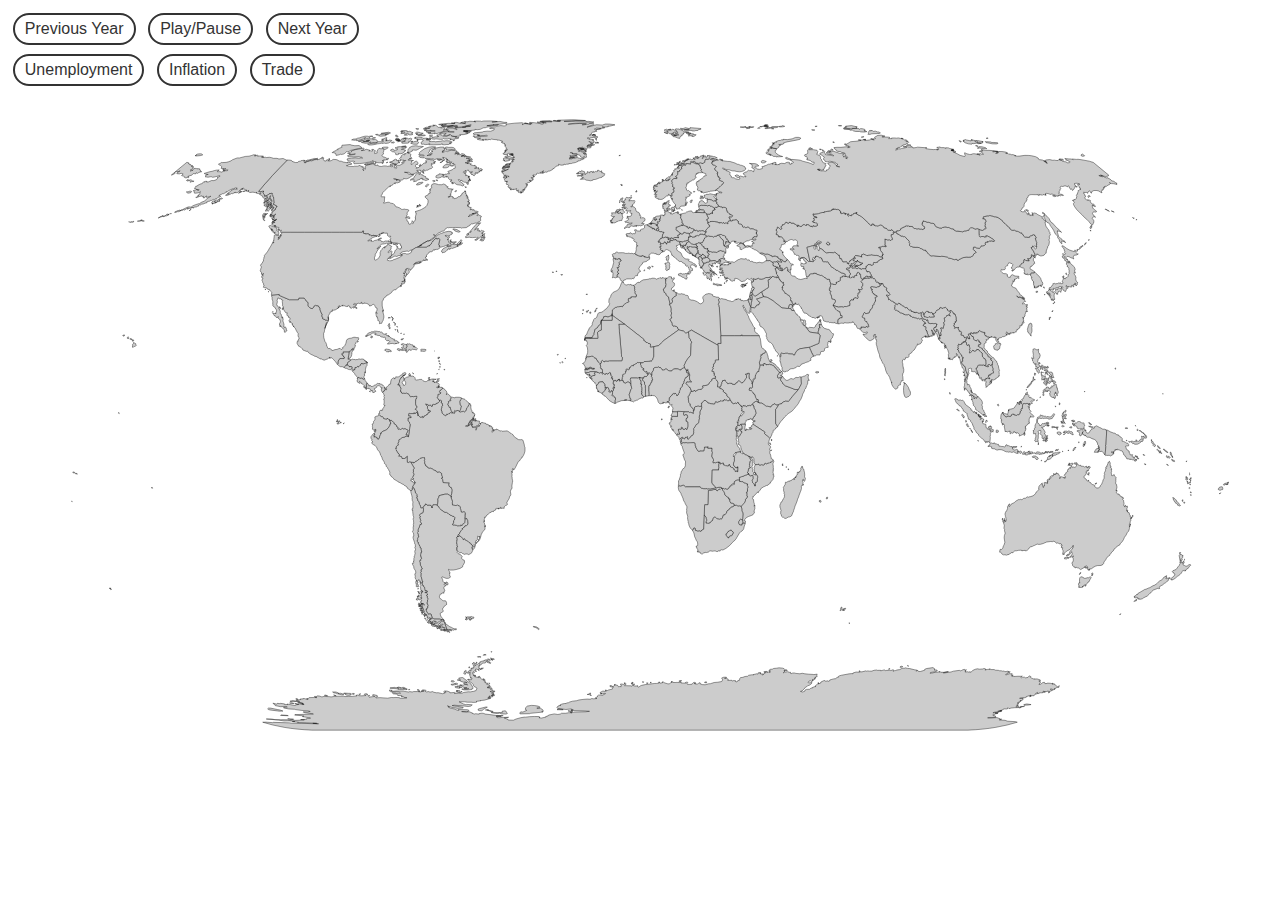
<file: site/index.html>
<html>

<head>
    <meta charset="utf-8">
    <meta name="description" content="">
    <meta name="viewport" content="width=device-width, initial-scale=1">
    <link href="css/d3.geomap.css" rel="stylesheet">
    <script src="vendor/d3.geomap.dependencies.min.js"></script>
    <script src="js/d3.geomap.js"></script>
</head>

<body>
    <div class="container">
        <div class="buttons">
            <button class="btn" data-action="prev">Previous Year</button>
            <button class="btn nohover" data-action="play-pause">Play/Pause</button>
            <button class="btn" data-action="next">Next Year</button>
            <br>
            <button class="btn" data-action="unemployment">Unemployment</button>
            <button class="btn" data-action="inflation">Inflation</button>
            <button class="btn" data-action="trade">Trade</button>
        </div>
        <div id="year"></div>
    </div>
    <div id="map"></div>
    <script src="js/main.js">
    </script>
</body>

</html>
</file>
<file: site/css/d3.geomap.css>
/*
 TODO
 Make Responsive code.
 */
 
 @import url('https://fonts.googleapis.com/css?family=Source+Sans+Pro');
 html {
     -webkit-box-sizing: border-box;
     -moz-box-sizing: border-box;
     box-sizing: border-box;
     font-family: 'Source Sans Pro', sans-serif;
 }
 
 .container {
     display: flex;
     flex-direction: row;
     justify-content: space-between;
 }
 
 #year {
     font-size: 2rem;
 }
 
 .background {
     fill: none;
     pointer-events: all;
 }
 
 .unit {
     cursor: pointer;
     fill: #ccc;
     stroke: #000;
     stroke-width: 0.4px;
 }
 
 .legend-bg {
     fill: #fff;
     fill-opacity: 0.8;
 }
 
 .legend-bar {
     stroke: #333;
     stroke-width: 1px;
 }
 /*# sourceMappingURL=geomap.css.map */
 
 .btn {
     -webkit-border-radius: 28;
     -moz-border-radius: 28;
     border-radius: 28px;
     color: #333;
     font-size: 1rem;
     background: #fff;
     padding: 5px 10px 5px 10px;
     border: solid #333 2px;
     text-decoration: none;
     margin: 0.3rem;
 }
 
 .btn:not(.nohover):hover {
     background: #333;
     color: #fff;
     text-decoration: none;
 }
 
 .selected {
     background: #333;
     color: #fff;
     text-decoration: none;
 }
 
 text {
     font-size: 0.9rem;
 }
 
 @media only screen and (max-width: 500px) {
     text {
         font-size: 0.4rem;
     }
     .btn {
         margin: 0.3rem;
     }
     /*Assuming no one uses the browser with a keyboard on mobile lol*/
     :focus {
         outline: 0;
     }
 }
</file>
